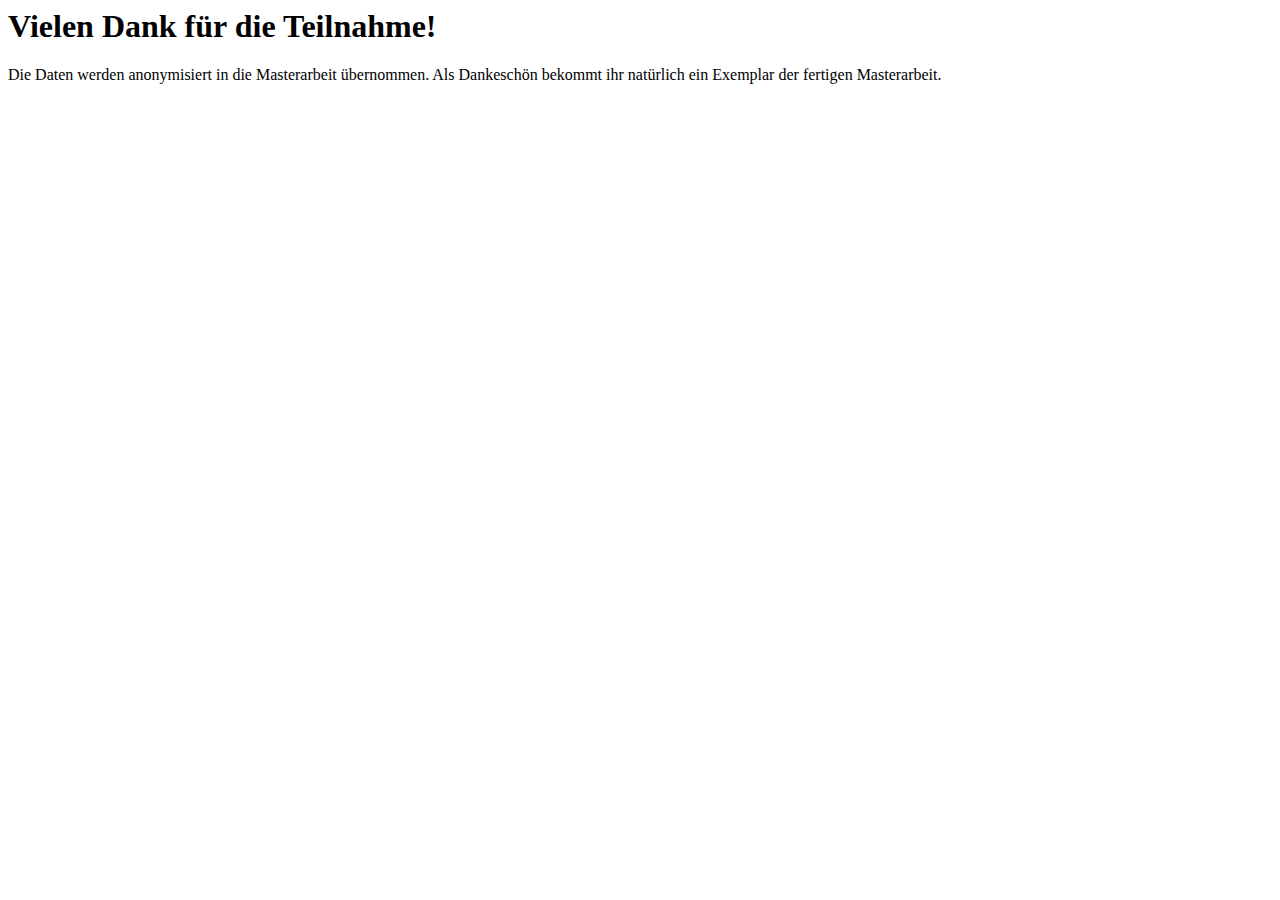
<file: content/danke-fuer-die-teilnahme.html>
<html>
    <head>
        <title>Danke für die Teilnahme</title>
        <meta charset="UTF-8">
        <meta name="viewport" content="width=device-width, initial-scale=1.0">
    </head>
    <body>
        <h1>Vielen Dank für die Teilnahme!</h1>
        <p>Die Daten werden anonymisiert in die Masterarbeit übernommen. Als Dankeschön bekommt ihr natürlich ein Exemplar der fertigen Masterarbeit.</p>
    </body>
</html>
</file>
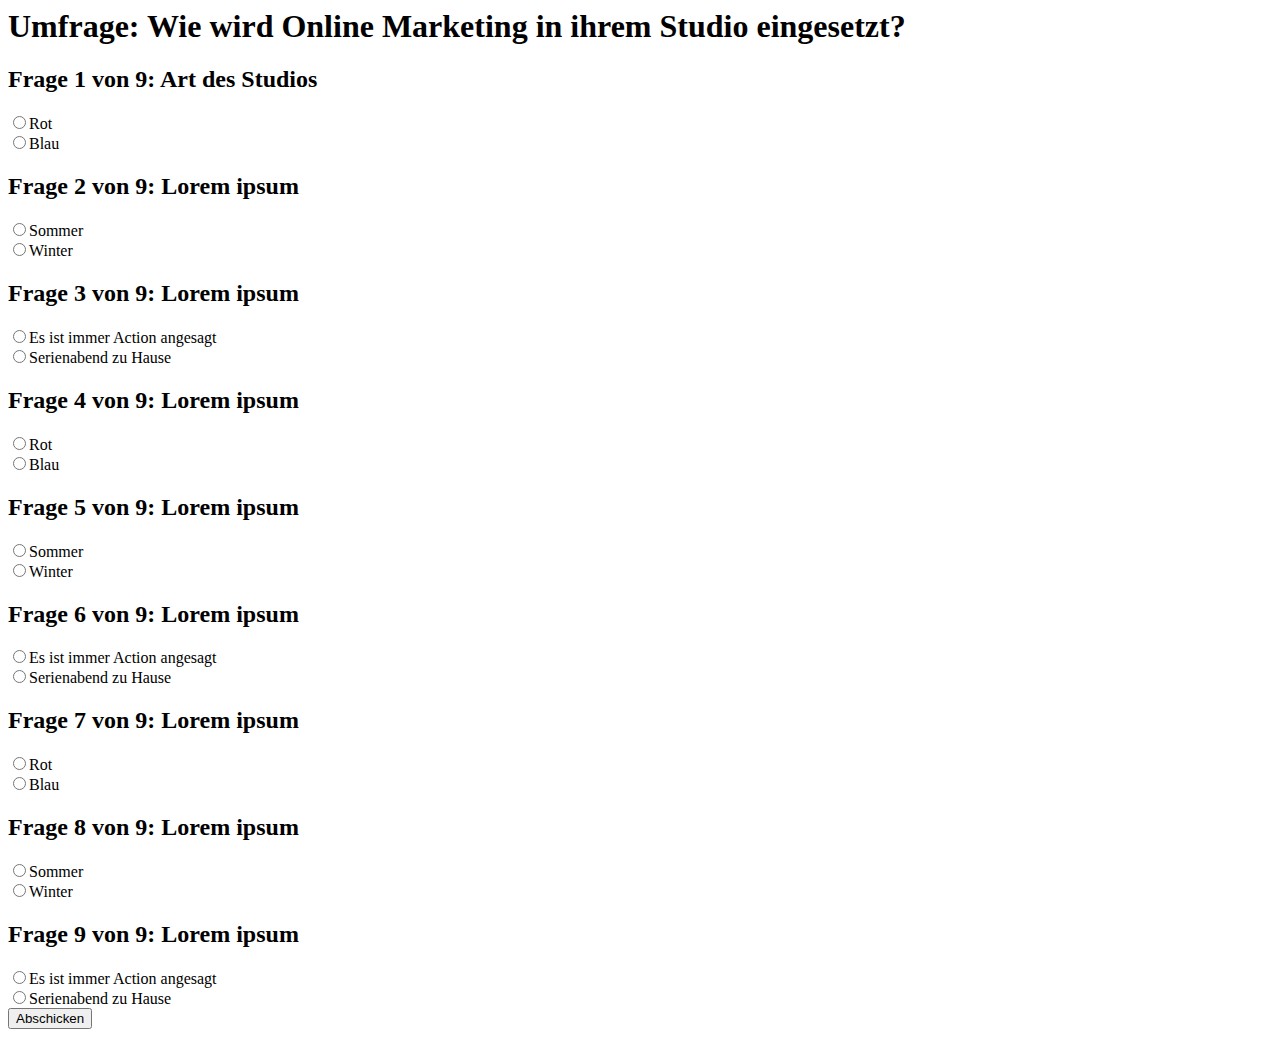
<file: content/survey.html>
<html>
    <head>
        <title>Umfrage Online Marketing</title>
        <meta charset="UTF-8">
        <meta name="viewport" content="width=device-width, initial-scale=1.0">
    </head>
    <body>
        <h1>Umfrage: Wie wird Online Marketing in ihrem Studio eingesetzt?</h1>
        <form>            
            <div class="question_chapter">
                <h2>Frage 1 von 9: Art des Studios</h2>
                <input type="radio" name="frage_eins" value="5">Rot<br />
                <input type="radio" name="frage_eins" value="0">Blau
            </div>
            <div class="question_chapter">
                <h2>Frage 2 von 9: Lorem ipsum</h2>
                <input type="radio" name="frage_zwei" value="5">Sommer<br />
                <input type="radio" name="frage_zwei" value="0">Winter
            </div>
            <div class="question_chapter">
                <h2>Frage 3 von 9: Lorem ipsum</h2>
                <input type="radio" name="frage_drei" value="5">Es ist immer Action angesagt<br />
                <input type="radio" name="frage_drei" value="0">Serienabend zu Hause
            </div>           
            <div class="question_chapter">
                <h2>Frage 4 von 9: Lorem ipsum</h2>
                <input type="radio" name="frage_eins" value="5">Rot<br />
                <input type="radio" name="frage_eins" value="0">Blau
            </div>
            <div class="question_chapter">
                <h2>Frage 5 von 9: Lorem ipsum</h2>
                <input type="radio" name="frage_zwei" value="5">Sommer<br />
                <input type="radio" name="frage_zwei" value="0">Winter
            </div>
            <div class="question_chapter">
                <h2>Frage 6 von 9: Lorem ipsum</h2>
                <input type="radio" name="frage_drei" value="5">Es ist immer Action angesagt<br />
                <input type="radio" name="frage_drei" value="0">Serienabend zu Hause
            </div>           
            <div class="question_chapter">
                <h2>Frage 7 von 9: Lorem ipsum</h2>
                <input type="radio" name="frage_eins" value="5">Rot<br />
                <input type="radio" name="frage_eins" value="0">Blau
            </div>
            <div class="question_chapter">
                <h2>Frage 8 von 9: Lorem ipsum</h2>
                <input type="radio" name="frage_zwei" value="5">Sommer<br />
                <input type="radio" name="frage_zwei" value="0">Winter
            </div>
            <div class="question_chapter">
                <h2>Frage 9 von 9: Lorem ipsum</h2>
                <input type="radio" name="frage_drei" value="5">Es ist immer Action angesagt<br />
                <input type="radio" name="frage_drei" value="0">Serienabend zu Hause
            </div>
            <input type="submit" onclick="" value="Abschicken">
        </form>
    </body>
</html>
</file>
